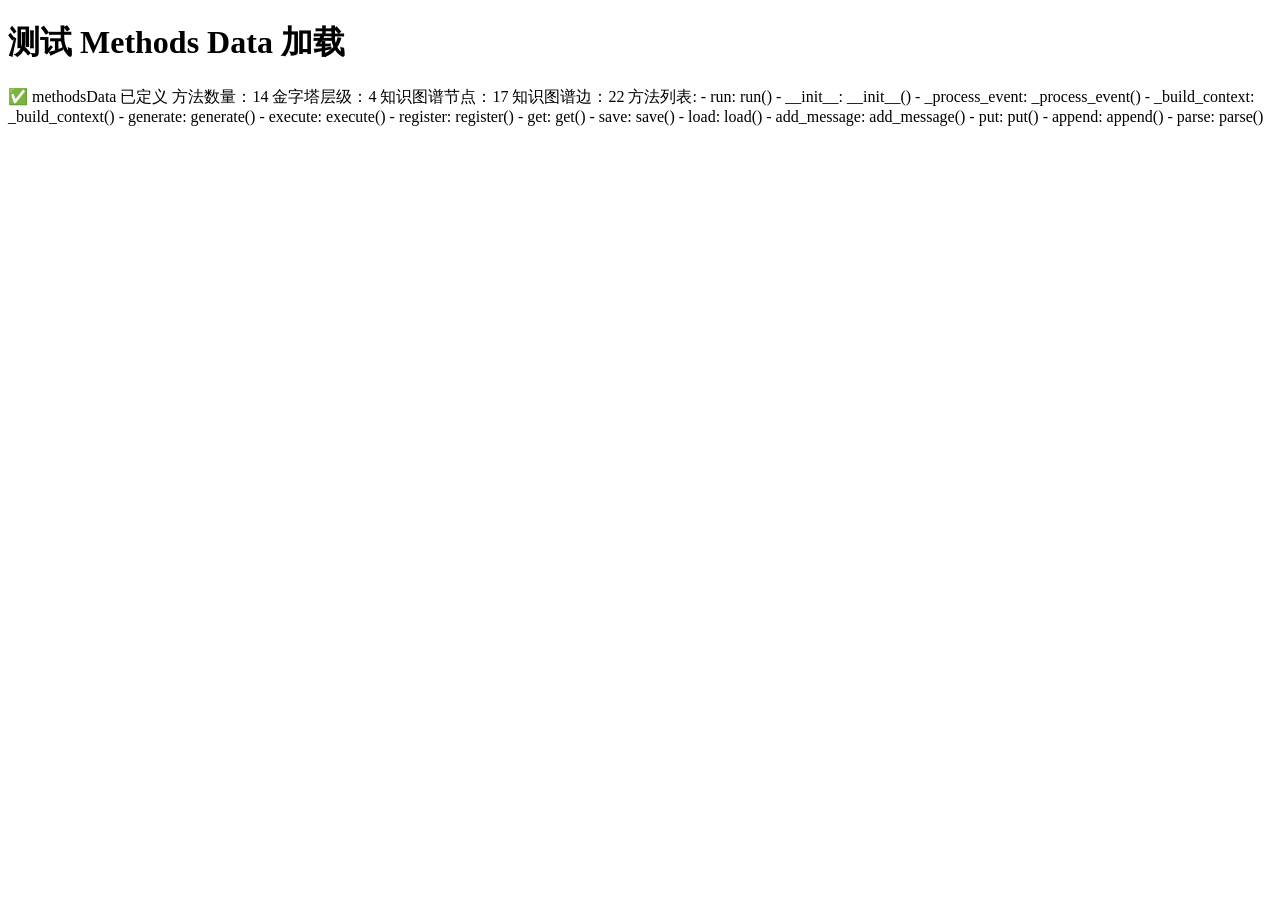
<file: nanobot-tutorial/test-methods.html>
<!DOCTYPE html>
<html lang="zh-CN">
<head>
    <meta charset="UTF-8">
    <title>测试 Methods Data</title>
</head>
<body>
    <h1>测试 Methods Data 加载</h1>
    <div id="output"></div>
    
    <script src="js/methods-data.js"></script>
    <script>
        const output = document.getElementById('output');
        output.innerHTML = '<pre>';
        
        if (typeof methodsData === 'undefined') {
            output.innerHTML += '❌ methodsData 未定义\n';
        } else {
            output.innerHTML += '✅ methodsData 已定义\n';
            output.innerHTML += `方法数量：${Object.keys(methodsData.methods).length}\n`;
            output.innerHTML += `金字塔层级：${Object.keys(methodsData.pyramid).length}\n`;
            output.innerHTML += `知识图谱节点：${methodsData.knowledgeGraph.nodes.length}\n`;
            output.innerHTML += `知识图谱边：${methodsData.knowledgeGraph.edges.length}\n`;
            
            output.innerHTML += '\n方法列表:\n';
            Object.keys(methodsData.methods).forEach(key => {
                output.innerHTML += `  - ${key}: ${methodsData.methods[key].name}\n`;
            });
        }
        
        output.innerHTML += '</pre>';
    </script>
</body>
</html>
</file>
